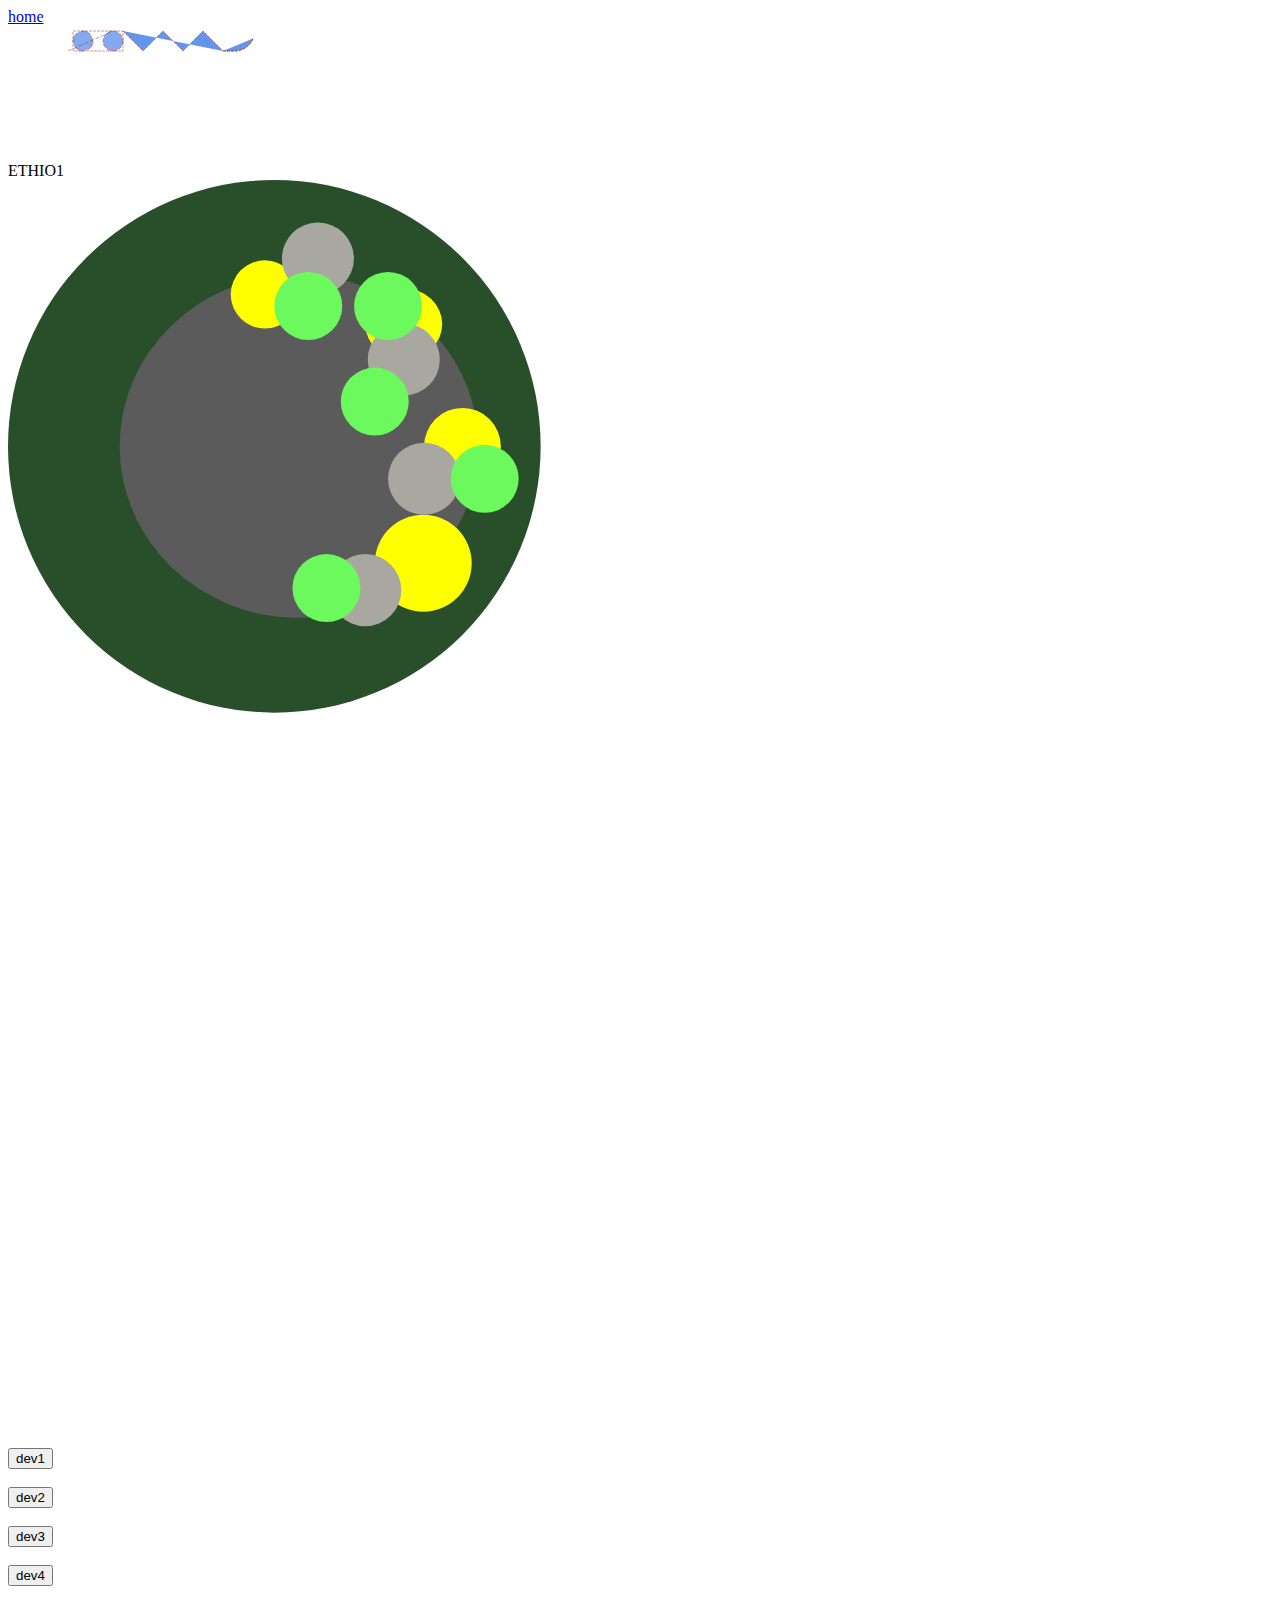
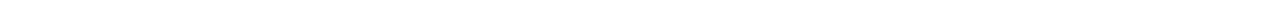
<file: ethio.html>
<!DOCTYPE html>
<html lang="en">
<head>
    <meta charset="UTF-8">
    <meta name="viewport" content="width=device-width, initial-scale=1.0">
    <meta http-equiv="X-UA-Compatible" content="ie=edge">
    <title>Document</title>
</head>
<li><a href="class.html">home</a></li>
<body>
        
        <h>ETHIO1</h>
        <svg ViewBox="0 0 750">
        <circle
        cx="15" cy="15" r="10"
        style="stroke:brown; fill:cornflowerblue;
        stroke-width: 0.5; stroke-dasharray: 10 5; fill-opacity: 0.8;"/>
        <circle cx="45" cy="15" r="10"
        style="stroke:brown; fill: cornflowerblue;
        stroke-width: 0.5; stroke-dasharray: 4 2; fill-opacity: 0.8;"/>
        <line xl="15" y1="25" x2="45" y2="5" 
        style="stroke:brown; fill:cornflowerblue; 
        stroke-width: 0.5; stroke-dasharray: 4 2;"/> 
        <rect x="5" y="5" height="20" width="50"
        style="stroke:brown; stroke-dasharray:3 1; fill:none;
        stroke-width:0.5;" />
        <polyline points="55,5 75,25 95,5 115,25 135,5 155,25"
        style="stroke:brown; stroke-dasharray:3 1; fill:cornflowerblue;
        stroke-width:0.5;" />
        <path d=" M155,25 L165,25 A20,20 0 0,0 185,12.5 Al2.5,12.5 0 0,1 195,12.5 A20,20 0 0,0 215,25" 
        style="stroke:brown; stroke-dasharray:3 1; fill:cornflowerblue;
        stroke-width:0,5;"/>
        <text x="30" y="50"
        style="stroke:none; fill: black;
        font-size: 10px; text-anchor: start; stroke-width=0.05;
        font-family: Impact, Haettenschweiler, 'Arial Narrow Bold', sans-serif";

        >
        <text x="15" y="50"
        style="stroke:cornflowerblue; fill: black; font-size: 20px; text-anchor: middle;
        font-family: Impact, Haettenschweiler, 'Arial Narrow Bold', sans-serif;
        writing-mode:th; " >SVG </text>
        <rect x="0" y="65" height="10" width="250" style="stroke:none; stroke-dasharray:3 1; fill:none;
        stroke-width:0.5; fill:white; " />
     
        </svg>
        <svg version="1.1" xmlns:x="&ns_extend;" xmlns:i="&ns_ai;" xmlns:graph="&ns_graphs;"
	 xmlns="http://www.w3.org/2000/svg" xmlns:xlink="http://www.w3.org/1999/xlink" xmlns:a="http://ns.adobe.com/AdobeSVGViewerExtensions/3.0/"
	 x="0px" y="0px" viewBox="0 0 4000.2000 4000.2000" enable-background="new 0 0 1685.663 1685.663" xml:space="preserve">
<switch>
	<foreignObject requiredExtensions="&ns_ai;" x="0" y="0" width="1" height="1">
		<i:pgfRef  xlink:href="#adobe_illustrator_pgf">
		</i:pgfRef>
	</foreignObject>
	<g i:extraneous="self">
		<g id="dev1">
			<circle fill="#284F2A" cx="842.831" cy="842.831" r="842.831"/>
		</g>
		<g id="dev5">
			<ellipse fill="#5B5B5B" cx="920.816" cy="842.831" rx="567.623" ry="543.257"/>
		</g>
		<g id="dev2">
			<circle fill="#FFFF00" cx="812.837" cy="362.289" r="107.978"/>
			<ellipse fill="#FFFF00" cx="1252.508" cy="455.742" rx="121.734" ry="112.644"/>
			<circle fill="#FFFF00" cx="1438.212" cy="842.831" r="121.476"/>
			<circle fill="#FFFF00" cx="1314.113" cy="1212.882" r="153.345"/>
		</g>
		<g id="dev3">
			<circle fill="#A8A8A0" cx="980.804" cy="248.312" r="113.977"/>
			<circle fill="#A8A8A0" cx="1252.508" cy="568.386" r="113.977"/>
			<circle fill="#A8A8A0" cx="1316.737" cy="945.56" r="113.977"/>
			<circle fill="#A8A8A0" cx="1130.774" cy="1297.967" r="113.977"/>
		</g>
		<g id="dev4">
			<circle fill="#6CF95D" cx="950.379" cy="398.713" r="107.548"/>
			<circle fill="#6CF95D" cx="1202.759" cy="398.713" r="107.548"/>
			<circle fill="#6CF95D" cx="1160.768" cy="701.222" r="107.548"/>
			<circle fill="#6CF95D" cx="1508.698" cy="945.56" r="107.548"/>
			<circle fill="#6CF95D" cx="1007.798" cy="1291.537" r="107.548"/>
		</g>
	</g>
</div> <div class="buttons" id="sidebar" > <button id="dev1">dev1</button><br><br> <button id="dev2">dev2</button><br><br> <button id="dev3">dev3</button><br><br> <button id="dev4">dev4</button><br><br> </div> <script> const dev1Button = document.querySelector('#dev1'); const dev2Button = document.querySelector('#dev2'); const dev3Button = document.querySelector('#dev3'); const dev4Button = document.querySelector('#dev4'); const dev1 = document.querySelector('.dev1'); const dev2 = document.querySelector('.dev2'); const dev3 = document.querySelector('.dev3'); const dev4 = document.querySelector('.dev4'); dev1Button.addEventListener('click', e =>{ dev1.classList.toggle('removed');}); dev2Button.addEventListener('click', e =>{ dev2.classList.toggle('removed');}); dev3Button.addEventListener('click', e =>{ dev3.classList.toggle('removed');}); dev4Button.addEventListener('click', e =>{ dev4.classList.toggle('removed');});
</script>        
        
</body>
</html>
</file>
